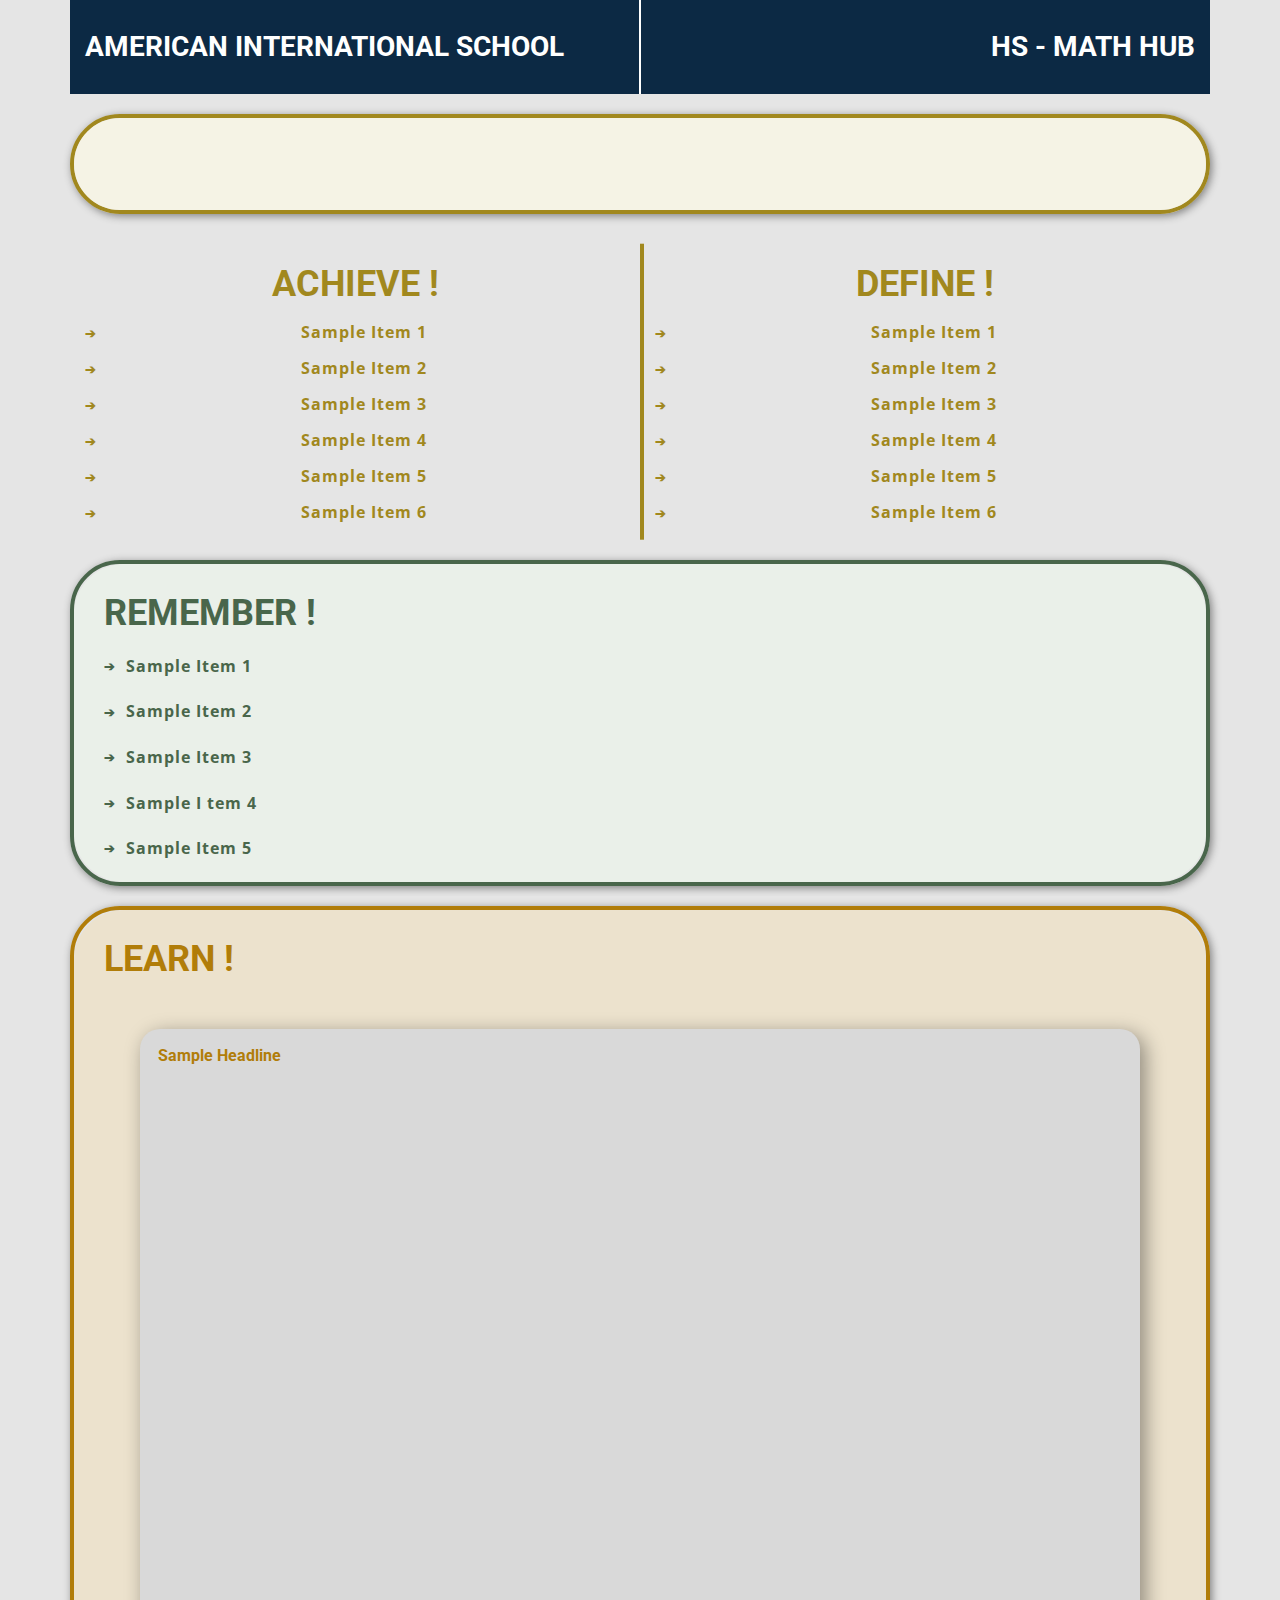
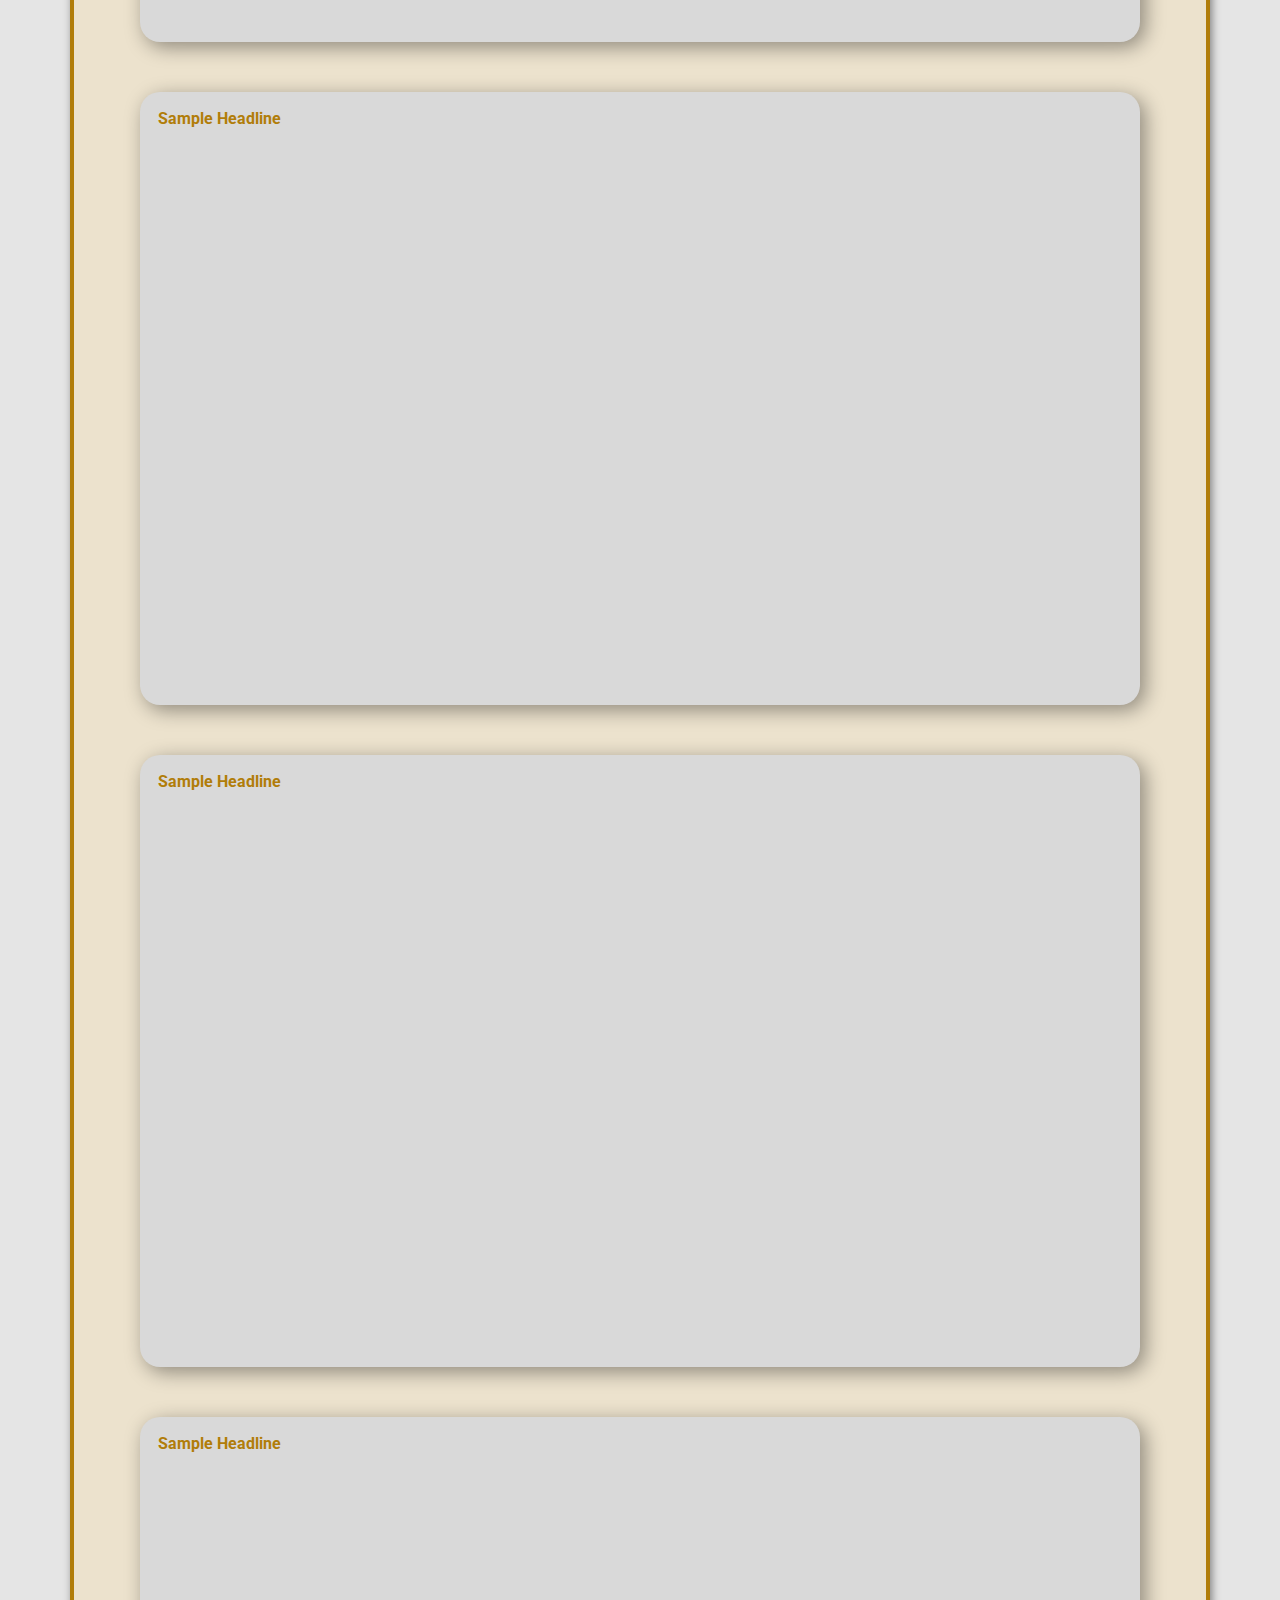
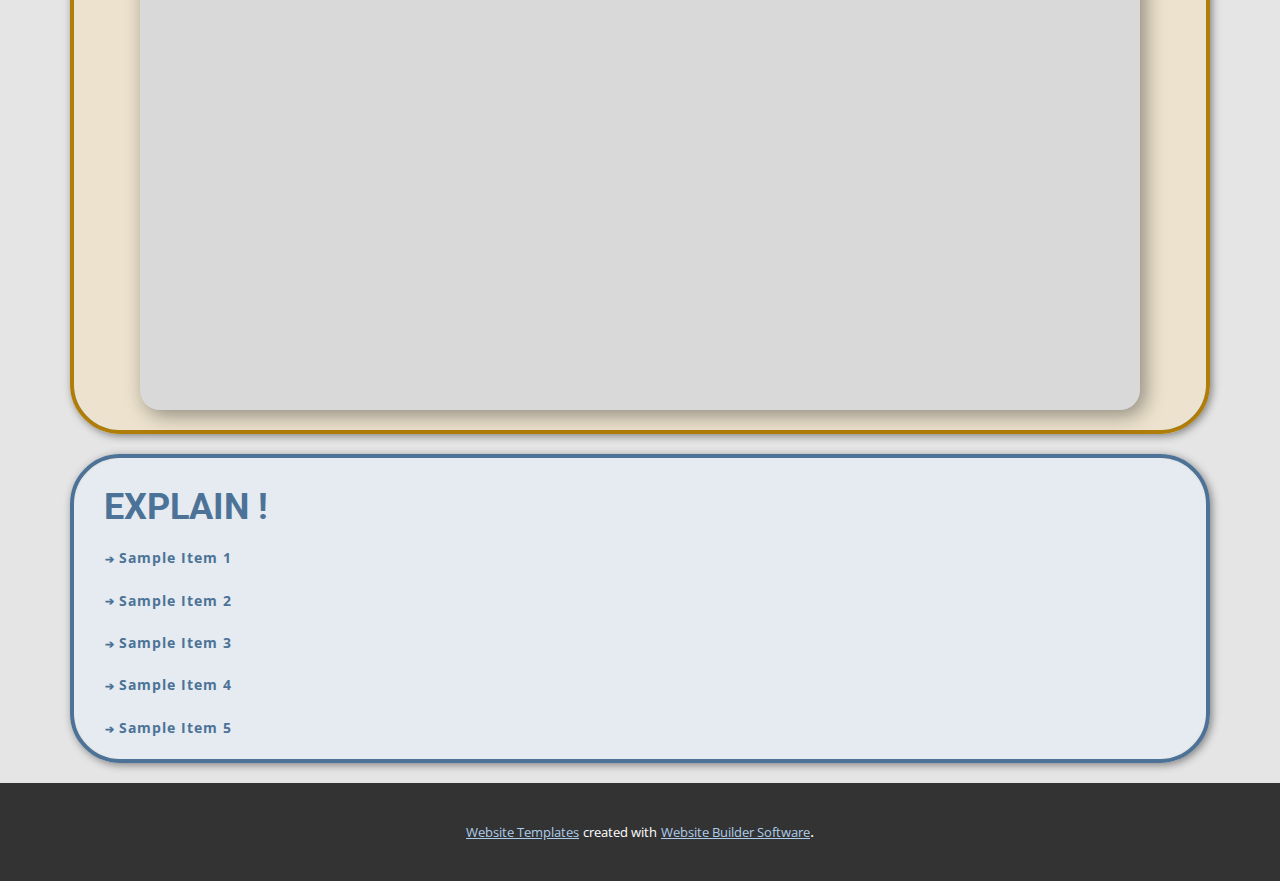
<file: index.html>
<!DOCTYPE html>
<html style="font-size: 16px;" lang="en"><head>
    <meta name="viewport" content="width=device-width, initial-scale=1.0">
    <meta charset="utf-8">
    <meta name="keywords" content="Online Education!">
    <meta name="description" content="">
    <title>Page 4</title>
    <link rel="stylesheet" href="nicepage.css" media="screen">
<link rel="stylesheet" href="Page-4.css" media="screen">
    <script class="u-script" type="text/javascript" src="jquery-1.9.1.min.js" defer=""></script>
    <script class="u-script" type="text/javascript" src="nicepage.js" "="" defer=""></script>
    <meta name="generator" content="Nicepage 4.17.13, nicepage.com">
    <link id="u-theme-google-font" rel="stylesheet" href="https://fonts.googleapis.com/css?family=Roboto:100,100i,300,300i,400,400i,500,500i,700,700i,900,900i|Open+Sans:300,300i,400,400i,500,500i,600,600i,700,700i,800,800i">
    
    
    
    
    
    
    <script type="application/ld+json">{
		"@context": "http://schema.org",
		"@type": "Organization",
		"name": "",
		"sameAs": []
}</script>
    <meta name="theme-color" content="#478ac9">
    <meta property="og:title" content="Page 4">
    <meta property="og:type" content="website">
  </head>
  <body data-home-page="https://website2764113.nicepage.io/Page-4.html?version=2f1018b5-08ad-403b-a368-183cb8a418a2" data-home-page-title="Page 4" class="u-body u-overlap u-xl-mode" data-lang="en">
    <section class="u-clearfix u-grey-10 u-section-1" id="sec-a429">
      <div class="u-clearfix u-sheet u-valign-middle-lg u-sheet-1">
        <div class="u-clearfix u-custom-color-13 u-gutter-0 u-layout-wrap u-layout-wrap-1">
          <div class="u-layout">
            <div class="u-layout-row">
              <div class="u-container-style u-layout-cell u-shape-rectangle u-size-30 u-layout-cell-1">
                <div class="u-border-1 u-border-no-bottom u-border-no-left u-border-no-top u-border-white u-container-layout u-container-layout-1">
                  <h3 class="u-align-center-md u-align-center-sm u-align-center-xs u-align-left-lg u-align-left-xl u-text u-text-1">AMERICAN INTERNATIONAL SCHO​OL<span style="font-weight: 700;"></span>
                  </h3>
                </div>
              </div>
              <div class="u-container-style u-layout-cell u-size-30 u-layout-cell-2">
                <div class="u-border-1 u-border-no-bottom u-border-no-right u-border-no-top u-border-white u-container-layout u-container-layout-2">
                  <h3 class="u-align-right u-text u-text-2">HS - MATH HUB</h3>
                </div>
              </div>
            </div>
          </div>
        </div>
      </div>
    </section>
    <section class="u-clearfix u-grey-10 u-section-2" id="carousel_9d36">
      <div class="u-clearfix u-sheet u-valign-bottom-lg u-valign-bottom-xl u-sheet-1">
        <div class="u-align-left u-border-4 u-border-custom-color-12 u-container-style u-custom-color-1 u-expanded-width u-group u-opacity u-opacity-75 u-radius-50 u-shape-round u-group-1">
          <div class="u-container-layout u-valign-middle u-container-layout-1"></div>
        </div>
        <div class="u-clearfix u-expanded-width u-layout-wrap u-layout-wrap-1">
          <div class="u-layout" style="">
            <div class="u-layout-row" style="">
              <div class="u-align-center u-container-style u-layout-cell u-size-30 u-layout-cell-1">
                <div class="u-container-layout u-container-layout-2">
                  <div class="u-absolute-vcenter u-border-8 u-border-custom-color-10 u-line u-line-vertical u-line-1"></div>
                  <h1 class="u-text u-text-custom-color-12 u-text-1">
                    <span style="font-weight: 700;">ACHIEVE !</span>
                  </h1>
                  <ul class="u-custom-list u-spacing-20 u-text u-text-custom-color-12 u-text-2">
                    <li>
                      <div class="u-list-icon">
                        <div>➔</div>
                      </div>Sample Item 1
                    </li>
                    <li>
                      <div class="u-list-icon">
                        <div>➔</div>
                      </div>Sample Item 2
                    </li>
                    <li>
                      <div class="u-list-icon">
                        <div>➔</div>
                      </div>Sample Item 3
                    </li>
                    <li>
                      <div class="u-list-icon">
                        <div>➔</div>
                      </div>Sample Item 4
                    </li>
                    <li>
                      <div class="u-list-icon">
                        <div>➔</div>
                      </div>Sample Item 5
                    </li>
                    <li>
                      <div class="u-list-icon">
                        <div>➔</div>
                      </div>Sample Item 6
                    </li>
                  </ul>
                </div>
              </div>
              <div class="u-align-center u-container-style u-layout-cell u-size-30 u-layout-cell-2">
                <div class="u-container-layout u-container-layout-3">
                  <h1 class="u-text u-text-custom-color-12 u-text-3">DEFINE !</h1>
                  <ul class="u-custom-list u-spacing-20 u-text u-text-custom-color-12 u-text-4">
                    <li style="padding-left: 0px;">
                      <div class="u-list-icon">
                        <div>➔</div>
                      </div>Sample Item 1
                    </li>
                    <li style="padding-left: 0px;">
                      <div class="u-list-icon">
                        <div>➔</div>
                      </div>Sample Item 2
                    </li>
                    <li style="padding-left: 0px;">
                      <div class="u-list-icon">
                        <div>➔</div>
                      </div>Sample Item 3
                    </li>
                    <li style="padding-left: 0px;">
                      <div class="u-list-icon">
                        <div>➔</div>
                      </div>Sample Item 4
                    </li>
                    <li style="padding-left: 0px;">
                      <div class="u-list-icon">
                        <div>➔</div>
                      </div>Sample Item 5
                    </li>
                    <li style="padding-left: 0px;">
                      <div class="u-list-icon">
                        <div>➔</div>
                      </div>Sample Item 6
                    </li>
                  </ul>
                </div>
              </div>
            </div>
          </div>
        </div>
      </div>
    </section>
    <section class="u-clearfix u-grey-10 u-section-3" id="carousel_2803">
      <div class="u-clearfix u-sheet u-valign-middle-xl u-sheet-1">
        <div class="u-align-left u-border-4 u-border-custom-color-3 u-container-style u-custom-color-2 u-expanded-width u-group u-opacity u-opacity-75 u-radius-50 u-shape-round u-group-1">
          <div class="u-container-layout u-container-layout-1">
            <h1 class="u-text u-text-custom-color-3 u-text-1">REMEMBER !</h1>
            <ul class="u-custom-list u-spacing-20 u-text u-text-custom-color-3 u-text-2">
              <li style="padding-left: 4px;">
                <div class="u-list-icon">
                  <div style="">➔</div>
                </div>Sample Item 1
              </li>
              <li style="padding-left: 4px;">
                <div class="u-list-icon">
                  <div style="">➔</div>
                </div>Sample Item 2
              </li>
              <li style="padding-left: 4px;">
                <div class="u-list-icon">
                  <div style="">➔</div>
                </div>Sample Item 3
              </li>
              <li style="padding-left: 4px;">
                <div class="u-list-icon">
                  <div style="">➔</div>
                </div>Sample I<span style="font-weight: 700;">
                  <span style="font-weight: 400;"></span>
                </span>tem 4<br>
              </li>
              <li style="padding-left: 4px;">
                <div class="u-list-icon">
                  <div style="">➔</div>
                </div>Sample Item 5<br>
              </li>
            </ul>
          </div>
        </div>
      </div>
    </section>
    <section class="u-clearfix u-grey-10 u-section-4" id="carousel_08bf">
      <div class="u-clearfix u-sheet u-sheet-1">
        <div class="u-border-4 u-border-custom-color-5 u-container-style u-custom-color-11 u-expanded-width-xl u-group u-opacity u-opacity-75 u-radius-50 u-shape-round u-group-1">
          <div class="u-container-layout u-container-layout-1">
            <h1 class="u-text u-text-custom-color-5 u-text-1">LEARN !</h1>
            <div class="u-container-style u-grey-15 u-group u-radius-20 u-shape-round u-group-2">
              <div class="u-container-layout u-container-layout-2">
                <h2 class="u-align-center u-text u-text-custom-color-5 u-text-default u-text-2">Sample Headline</h2>
                <div class="u-align-left u-preserve-proportions u-uploaded-video u-video u-video-1">
                  <div class="embed-responsive embed-responsive-1">
                    <iframe style="position: absolute;top: 0;left: 0;width: 100%;height: 100%;" class="embed-responsive-item" src="https://www.youtube.com/embed/B9YKnNtFqds?mute=0&amp;showinfo=0&amp;controls=1&amp;start=0" frameborder="0" allowfullscreen=""></iframe>
                  </div>
                </div>
              </div>
            </div>
            <div class="u-container-style u-grey-15 u-group u-radius-20 u-shape-round u-group-3">
              <div class="u-container-layout u-container-layout-3">
                <h2 class="u-align-center u-text u-text-custom-color-5 u-text-default u-text-3">Sample Headline</h2>
                <div class="u-align-left u-preserve-proportions u-uploaded-video u-video u-video-2">
                  <div class="embed-responsive embed-responsive-2">
                    <iframe style="position: absolute;top: 0;left: 0;width: 100%;height: 100%;" class="embed-responsive-item" src="https://www.youtube.com/embed/B9YKnNtFqds?mute=0&amp;showinfo=0&amp;controls=1&amp;start=0" frameborder="0" allowfullscreen=""></iframe>
                  </div>
                </div>
              </div>
            </div>
            <div class="u-container-style u-grey-15 u-group u-radius-20 u-shape-round u-group-4">
              <div class="u-container-layout u-container-layout-4">
                <h2 class="u-align-center u-text u-text-custom-color-5 u-text-default u-text-4">Sample Headline</h2>
                <div class="u-align-left u-preserve-proportions u-uploaded-video u-video u-video-3">
                  <div class="embed-responsive embed-responsive-3">
                    <iframe style="position: absolute;top: 0;left: 0;width: 100%;height: 100%;" class="embed-responsive-item" src="https://www.youtube.com/embed/B9YKnNtFqds?mute=0&amp;showinfo=0&amp;controls=1&amp;start=0" frameborder="0" allowfullscreen=""></iframe>
                  </div>
                </div>
              </div>
            </div>
            <div class="u-container-style u-grey-15 u-group u-radius-20 u-shape-round u-group-5">
              <div class="u-container-layout u-container-layout-5">
                <h2 class="u-align-center u-text u-text-custom-color-5 u-text-default u-text-5">Sample Headline</h2>
                <div class="u-align-left u-preserve-proportions u-uploaded-video u-video u-video-4">
                  <div class="embed-responsive embed-responsive-4">
                    <iframe style="position: absolute;top: 0;left: 0;width: 100%;height: 100%;" class="embed-responsive-item" src="https://www.youtube.com/embed/B9YKnNtFqds?mute=0&amp;showinfo=0&amp;controls=1&amp;start=0" frameborder="0" allowfullscreen=""></iframe>
                  </div>
                </div>
              </div>
            </div>
          </div>
        </div>
      </div>
    </section>
    <section class="u-clearfix u-grey-10 u-section-5" id="carousel_dbee">
      <div class="u-clearfix u-sheet u-sheet-1">
        <div class="u-border-4 u-border-palette-1-dark-1 u-container-style u-custom-color-6 u-expanded-width u-group u-opacity u-opacity-75 u-radius-50 u-shape-round u-group-1">
          <div class="u-container-layout u-container-layout-1">
            <h1 class="u-text u-text-palette-1-dark-1 u-text-1">EXPLAIN !</h1>
            <ul class="u-custom-list u-hover-feature u-spacing-20 u-text u-text-palette-1-dark-1 u-text-2">
              <li>
                <div class="u-list-icon">
                  <div>➔</div>
                </div>Sample Item 1
              </li>
              <li>
                <div class="u-list-icon">
                  <div>➔</div>
                </div>Sample Item 2
              </li>
              <li>
                <div class="u-list-icon">
                  <div>➔</div>
                </div> Sample Item 3
              </li>
              <li>
                <div class="u-list-icon">
                  <div>➔</div>
                </div>Sample It<span style="font-weight: 700;"></span>em 4
              </li>
              <li>
                <div class="u-list-icon">
                  <div>➔</div>
                </div>Sample Item 5
              </li>
            </ul>
          </div>
        </div>
      </div>
      
    </section>
    <style class="u-overlap-style">.u-overlap:not(.u-sticky-scroll) .u-header {
background-color: #d9d9d9 !important
}</style>
    
    
    
    <section class="u-backlink u-clearfix u-grey-80">
      <a class="u-link" href="https://nicepage.com/website-templates" target="_blank">
        <span>Website Templates</span>
      </a>
      <p class="u-text">
        <span>created with</span>
      </p>
      <a class="u-link" href="" target="_blank">
        <span>Website Builder Software</span>
      </a>. 
    </section>
  
</body></html>
</file>
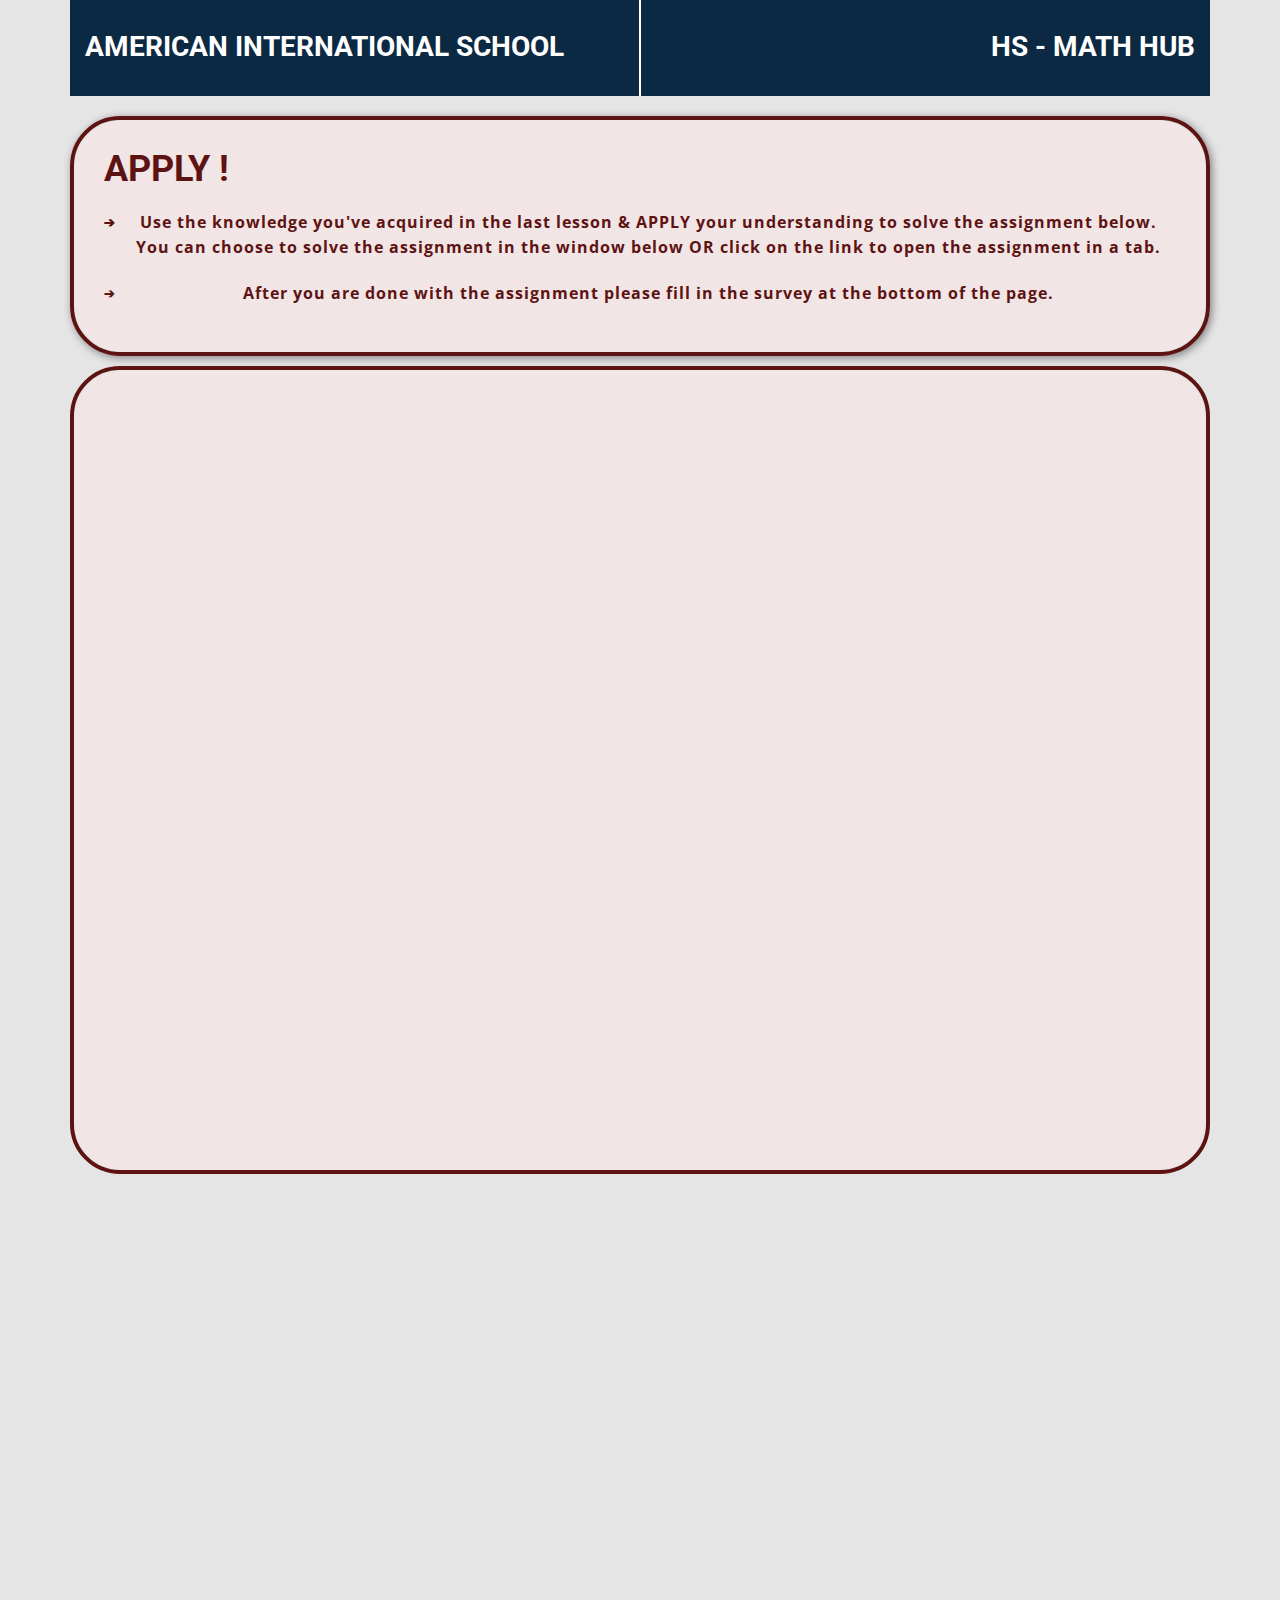
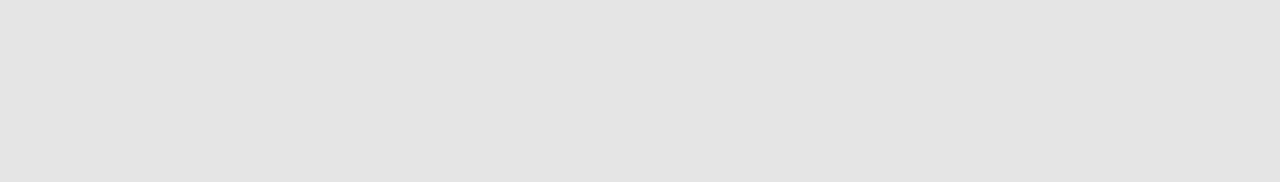
<file: Page-1.html>
<!DOCTYPE html>
<html style="font-size: 16px;" lang="en">

<head>
  <meta name="viewport" content="width=device-width, initial-scale=1.0">
  <meta charset="utf-8">
  <meta name="keywords" content="APPLY !">
  <meta name="description" content="">
  <title>Page 1</title>
  <link rel="stylesheet" href="nicepage.css" media="screen">
  <link rel="stylesheet" href="Page-1.css" media="screen">
  <script class="u-script" type="text/javascript" src="jquery-1.9.1.min.js" defer=""></script>
  <script class="u-script" type="text/javascript" src="nicepage.js" "="" defer=""></script>
  <meta name=" generator" content="Nicepage 4.17.13, nicepage.com">
  <link id="u-theme-google-font" rel="stylesheet" href="https://fonts.googleapis.com/css?family=Roboto:100,100i,300,300i,400,400i,500,500i,700,700i,900,900i|Open+Sans:300,300i,400,400i,500,500i,600,600i,700,700i,800,800i">
    

</head>
  <body class="u-body u-xl-mode" data-lang="en"> 
    <section class="u-clearfix u-grey-10 u-section-1" id="sec-350d">
      <div class="u-clearfix u-sheet u-valign-middle-lg u-sheet-1">
        <div class="u-clearfix u-custom-color-13 u-gutter-0 u-layout-wrap u-layout-wrap-1">
          <div class="u-layout">
            <div class="u-layout-row">
              <div class="u-container-style u-layout-cell u-shape-rectangle u-size-30 u-layout-cell-1">
                <div class="u-border-1 u-border-no-bottom u-border-no-left u-border-no-top u-border-white u-container-layout u-container-layout-1">
                  <h3 class="u-align-center-md u-align-center-sm u-align-center-xs u-align-left-lg u-align-left-xl u-text u-text-1">AMERICAN INTERNATIONAL SCHO​OL<span style="font-weight: 700;"></span>
                  </h3>
                </div>
              </div>
              <div class="u-container-style u-layout-cell u-size-30 u-layout-cell-2">
                <div class="u-border-1 u-border-no-bottom u-border-no-right u-border-no-top u-border-white u-container-layout u-container-layout-2">
                  <h3 class="u-align-right u-text u-text-2">HS - MATH HUB</h3>
                </div>
              </div>
            </div>
          </div>
        </div>
      </div>
    </section>
    <section class="u-clearfix u-grey-10 u-section-2" id="sec-1c5b">
      <div class="u-clearfix u-sheet u-sheet-1">
        <div class="u-border-4 u-border-custom-color-14 u-container-style u-custom-color-4 u-expanded-width u-group u-opacity u-opacity-75 u-radius-50 u-shape-round u-group-1">
          <div class="u-container-layout u-container-layout-1">
            <h1 class="u-text u-text-custom-color-14 u-text-1">APPLY !</h1>
            <ul class="u-align-center u-custom-list u-hover-feature u-spacing-20 u-text u-text-custom-color-14 u-text-2" id="assignmentDescription">
              <li>
                <div class="u-list-icon">
                  <div>➔</div>
                </div>
              </li>
              <li>
                <div class="u-list-icon">
                  <div>➔</div>
                </div>
              </li>
              <li> Use the knowledge you've acquired in the last lesson &amp; APPLY your understanding to solve the assignment below. You can choose to solve the assignment in the window below OR click on the link to open the assignment in a tab.</li>
              <li>
                <div class="u-list-icon">
                  <div>➔</div>
                </div>After you are done with the assignment please fill in the survey at the bottom of the page.
              </li>
            </ul>
          </div>
        </div>
      </div>
    </section>
    <section>
      <div class="u-clearfix u-sheet u-sheet-1">
        <div class="u-border-4 u-border-custom-color-14 u-container-style u-custom-color-4 u-expanded-width u-group u-opacity u-opacity-75 u-radius-50 u-shape-round u-group-1">
          <div class="u-container-layout u-container-layout-1 assignment-container" id="assignmentWindow">
            <iframe class="assignment-frame" src="https://www.deltamath.com" allowfullscreen></iframe>
          </div>
        </div>
      </div>

    </section>
    <section id="feedbackform">
      <iframe src="https://docs.google.com/forms/d/e/1FAIpQLSf_c07SCs5z8aSmW__gT70EsLvI3ZB3XHe9FJ9uhWA_9mekhg/viewform?embedded=true" width="100%" height="600" frameborder="0" marginheight="10px" marginwidth="auto">Loading…</iframe>
    </section>

    <style class="u-overlap-style">
      .u-overlap:not(.u-sticky-scroll) .u-header {
        background-color: #d9d9d9 !important
      }

      .assignment-container {
        position: relative;
        width: 1152px;
        height: 800px;
      }
    
      .assignment-frame {
        position: absolute;
        width: 100%;
        height: 100%;
        top: 0;
        left: 0;
        border: 0 ;
        border-radius:50px;
      }
  
      .revamped_lecture_player .lecture-content.course-mainbar {
        background: #e5e5e5 !important;
      }
  
      body {
        background: #e5e5e5 !important;
      }
    </style>
    <script src="Page-1.js"></script>

  </body>

</html>
</file>
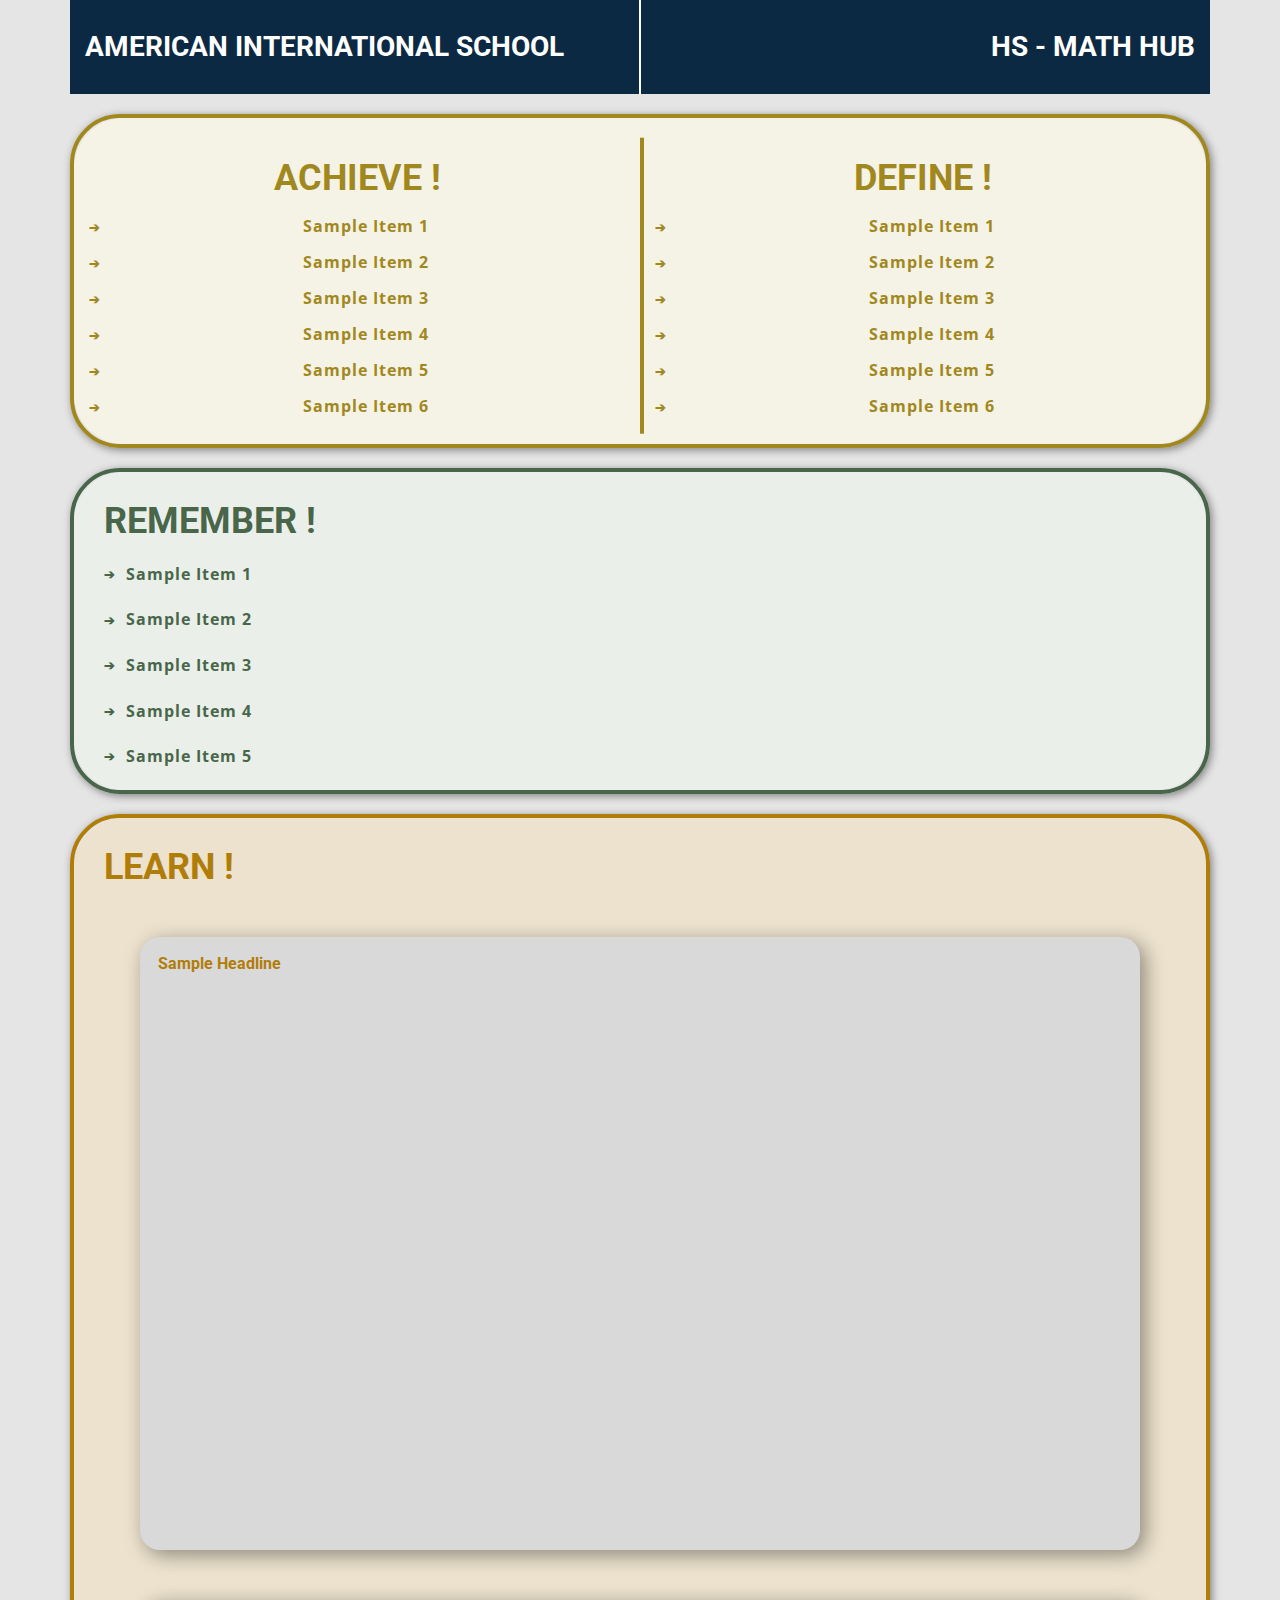
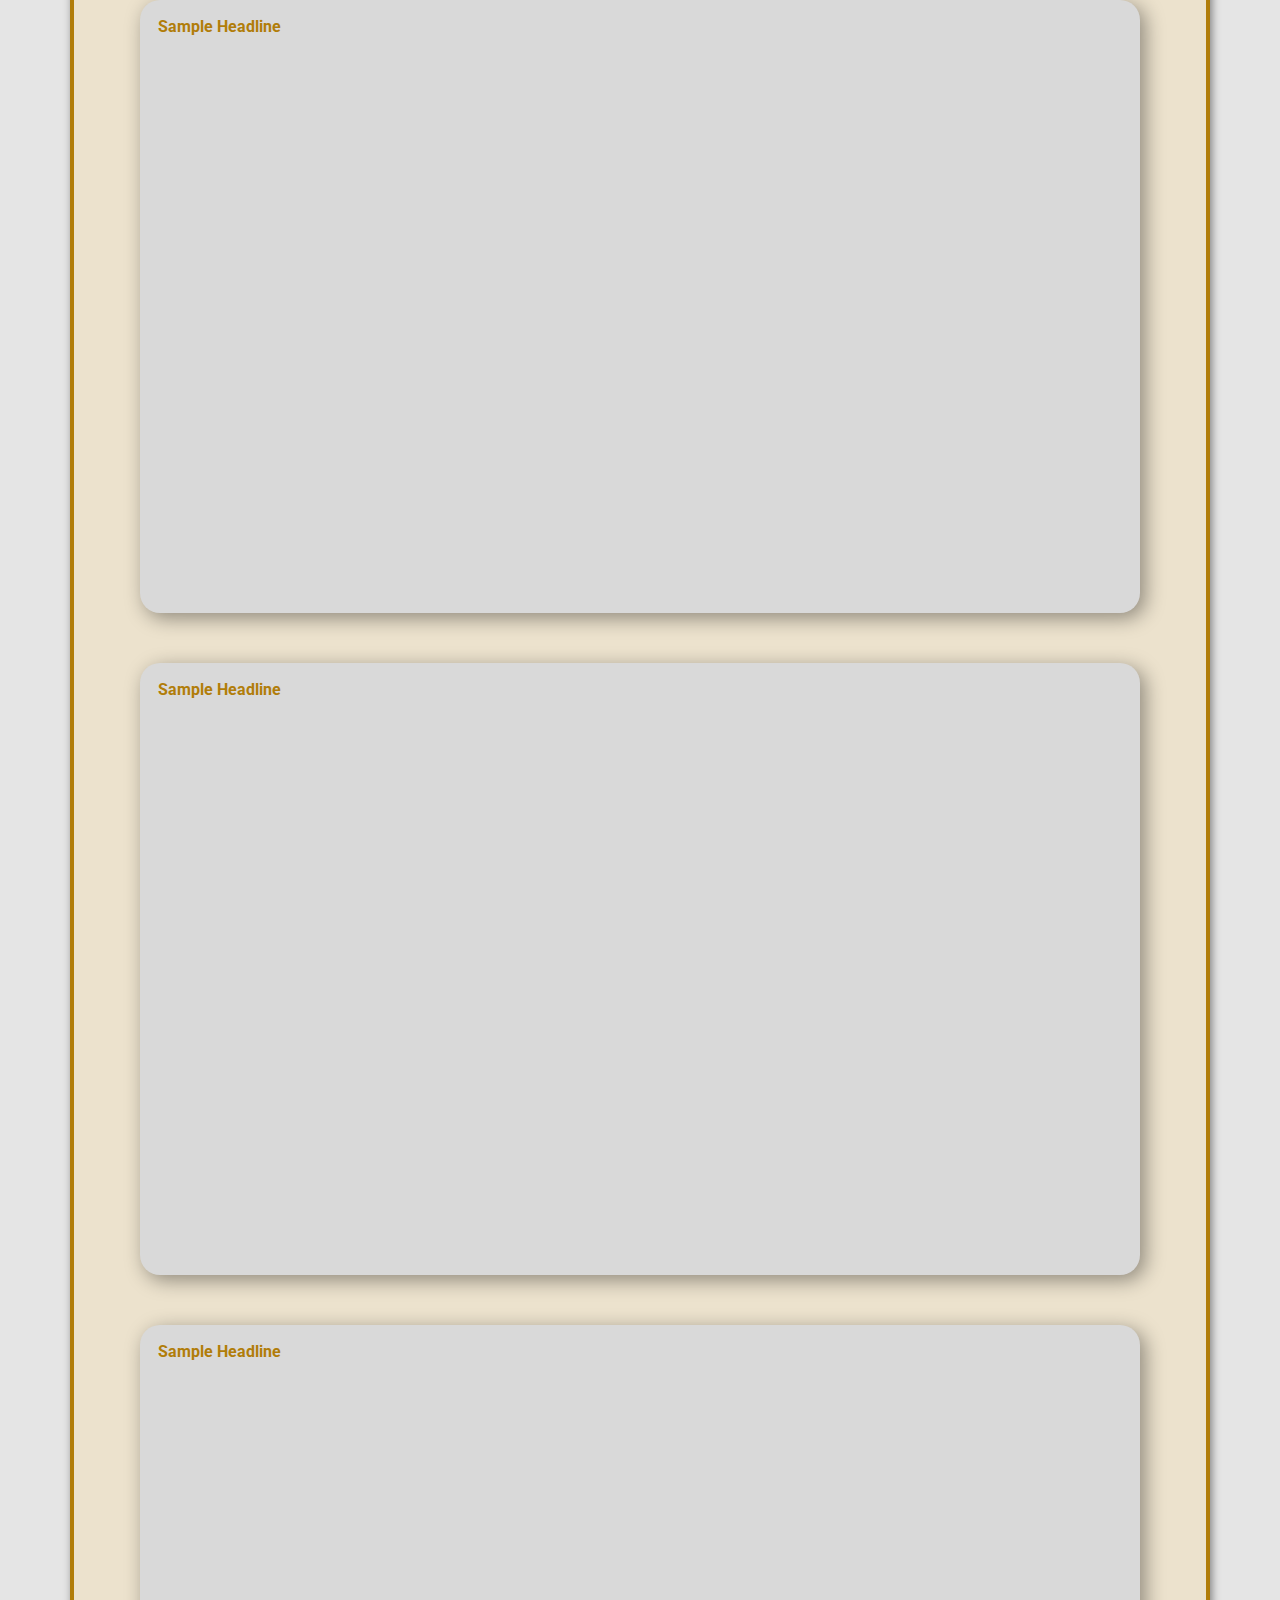
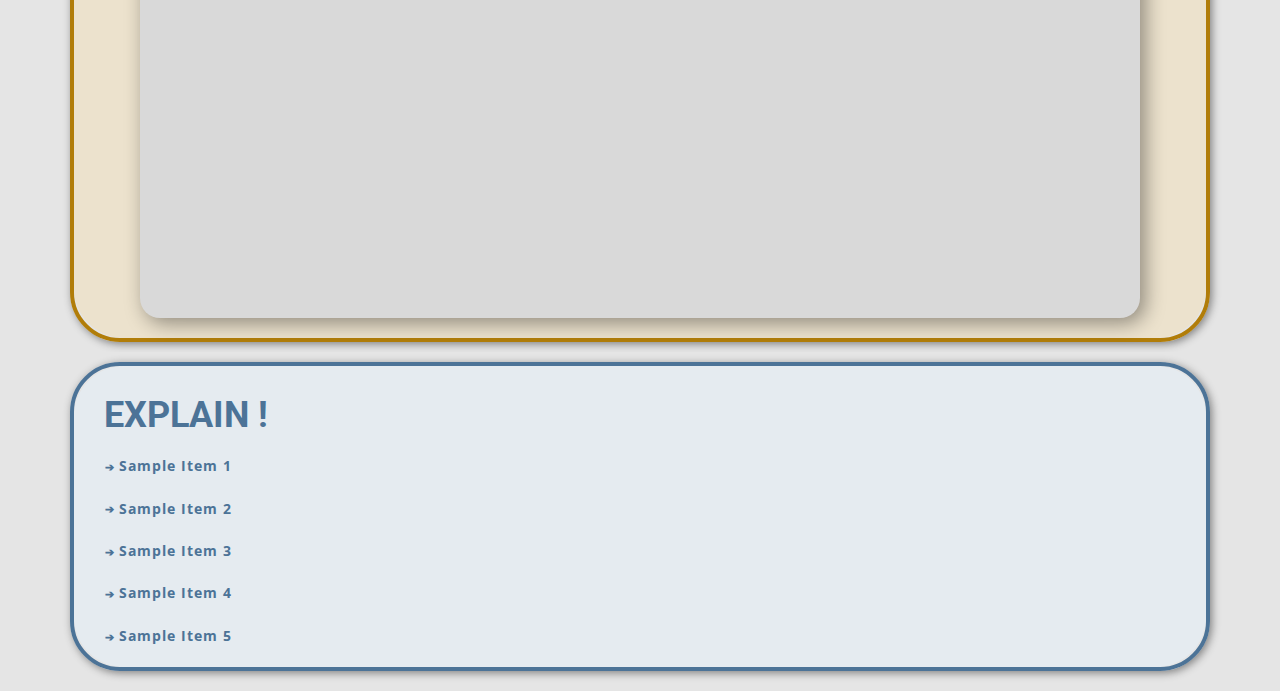
<file: Page-4.html>
<!DOCTYPE html>
<html style="font-size: 16px;" lang="en">

<head>
  <meta name="viewport" content="width=device-width, initial-scale=1.0">
  <meta charset="utf-8">
  <meta name="keywords" content="Online Education!">
  <meta name="description" content="">
  <title>Page 4</title>
  <link rel="stylesheet" href="nicepage.css" media="screen">
  <link rel="stylesheet" href="Page-4.css" media="screen">
  <script class="u-script" type="text/javascript" src="jquery-1.9.1.min.js" defer=""></script>
  <script class="u-script" type="text/javascript" src="nicepage.js" "="" defer=""></script>
  <meta name=" generator" content="Nicepage 4.17.13, nicepage.com">
  <link id="u-theme-google-font" rel="stylesheet" href="https://fonts.googleapis.com/css?family=Roboto:100,100i,300,300i,400,400i,500,500i,700,700i,900,900i|Open+Sans:300,300i,400,400i,500,500i,600,600i,700,700i,800,800i">
</head>

<body class="u-body u-overlap u-xl-mode" data-lang="en">
  <section class="u-clearfix u-grey-10 u-section-1" id="sec-a429">
    <div class="u-clearfix u-sheet u-valign-middle-lg u-sheet-1">
      <div class="u-clearfix u-custom-color-13 u-gutter-0 u-layout-wrap u-layout-wrap-1">
        <div class="u-layout">
          <div class="u-layout-row">
            <div class="u-container-style u-layout-cell u-shape-rectangle u-size-30 u-layout-cell-1">
              <div
                class="u-border-1 u-border-no-bottom u-border-no-left u-border-no-top u-border-white u-container-layout u-container-layout-1">
                <h3
                  class="u-align-center-md u-align-center-sm u-align-center-xs u-align-left-lg u-align-left-xl u-text u-text-1">
                  AMERICAN INTERNATIONAL SCHO​OL<span style="font-weight: 700;"></span>
                </h3>
              </div>
            </div>
            <div class="u-container-style u-layout-cell u-size-30 u-layout-cell-2">
              <div
                class="u-border-1 u-border-no-bottom u-border-no-right u-border-no-top u-border-white u-container-layout u-container-layout-2">
                <h3 class="u-align-right u-text u-text-2">HS - MATH HUB</h3>
              </div>
            </div>
          </div>
        </div>
      </div>
    </div>
  </section>
  <section class="u-clearfix u-grey-10 u-section-2" id="carousel_9d36">
    <div class="u-clearfix u-sheet u-valign-bottom-lg u-valign-bottom-xl u-sheet-1">
      <div
        class="u-align-left u-border-4 u-border-custom-color-12 u-container-style u-custom-color-1 u-expanded-width u-group u-opacity u-opacity-75 u-radius-50 u-shape-round u-group-1">
        <div class="u-container-layout u-valign-middle u-container-layout-1">
          <div class="u-clearfix u-expanded-width u-layout-wrap u-layout-wrap-1">
            <div class="u-layout" style="">
              <div class="u-layout-row" style="">
                <div class="u-align-center u-container-style u-layout-cell u-size-30 u-layout-cell-1">
                  <div class="u-container-layout u-container-layout-2">
                    <div class="u-absolute-vcenter u-border-8 u-border-custom-color-10 u-line u-line-vertical u-line-1">
                    </div>
                    <h1 class="u-text u-text-custom-color-12 u-text-1">
                      <span style="font-weight: 700;">ACHIEVE !</span>
                    </h1>
                    <ul class="u-custom-list u-spacing-20 u-text u-text-custom-color-12 u-text-2" id="objectives">
                      <li>
                        <div class="u-list-icon">
                          <div>➔</div>
                        </div>
                        <div class = "MathHubText">Sample Item 1</div>
                      </li>
                      <li>
                        <div class="u-list-icon">
                          <div>➔</div>
                        </div>
                        <div class = "MathHubText">Sample Item 2</div>
                      </li>
                      <li>
                        <div class="u-list-icon">
                          <div>➔</div>
                        </div>
                        <div class = "MathHubText">Sample Item 3</div>
                      </li>
                      <li>
                        <div class="u-list-icon">
                          <div>➔</div>
                        </div>
                        <div class = "MathHubText">Sample Item 4</div>
                      </li>
                      <li>
                        <div class="u-list-icon">
                          <div>➔</div>
                        </div>
                        <div class = "MathHubText">Sample Item 5</div>
                      </li>
                      <li>
                        <div class="u-list-icon">
                          <div>➔</div>
                        </div>
                        <div class = "MathHubText">Sample Item 6</div>
                      </li>
                    </ul>
                  </div>
                </div>
                <div class="u-align-center u-container-style u-layout-cell u-size-30 u-layout-cell-2">
                  <div class="u-container-layout u-container-layout-3">
                    <h1 class="u-text u-text-custom-color-12 u-text-3">DEFINE !</h1>
                    <ul class="u-custom-list u-spacing-20 u-text u-text-custom-color-12 u-text-4" id="vocabulary">
                      <li style="padding-left: 0px;">
                        <div class="u-list-icon">
                          <div>➔</div>
                        </div>
                        <div class = "MathHubText">Sample Item 1</div>
                      </li>
                      <li style="padding-left: 0px;">
                        <div class="u-list-icon">
                          <div>➔</div>
                        </div>
                        <div class = "MathHubText">Sample Item 2</div>
                      </li>
                      <li style="padding-left: 0px;">
                        <div class="u-list-icon">
                          <div>➔</div>
                        </div>
                        <div class = "MathHubText">Sample Item 3</div>
                      </li>
                      <li style="padding-left: 0px;">
                        <div class="u-list-icon">
                          <div>➔</div>
                        </div>
                        <div class = "MathHubText">Sample Item 4</div>
                      </li>
                      <li style="padding-left: 0px;">
                        <div class="u-list-icon">
                          <div>➔</div>
                        </div>
                        <div class = "MathHubText">Sample Item 5</div>
                      </li>
                      <li style="padding-left: 0px;">
                        <div class="u-list-icon">
                          <div>➔</div>
                        </div>
                        <div class = "MathHubText">Sample Item 6</div>
                      </li>
                    </ul>
                  </div>
                </div>
              </div>
            </div>
          </div>
        </div>
      </div>

    </div>
  </section>
  <section class="u-clearfix u-grey-10 u-section-3" id="carousel_2803">
    <div class="u-clearfix u-sheet u-valign-middle-xl u-sheet-1">
      <div
        class="u-align-left u-border-4 u-border-custom-color-3 u-container-style u-custom-color-2 u-expanded-width u-group u-opacity u-opacity-75 u-radius-50 u-shape-round u-group-1">
        <div class="u-container-layout u-container-layout-1">
          <h1 class="u-text u-text-custom-color-3 u-text-1">REMEMBER !</h1>
          <ul class="u-custom-list u-spacing-20 u-text u-text-custom-color-3 u-text-2" id="priorKnowledge">
            <li style="padding-left: 4px;">
              <div class="u-list-icon">
                <div style="">➔</div>
              </div>
              <div class = "MathHubText">Sample Item 1</div>
            </li>
            <li style="padding-left: 4px;">
              <div class="u-list-icon">
                <div style="">➔</div>
              </div>
              <div class = "MathHubText">Sample Item 2</div>
            </li>
            <li style="padding-left: 4px;">
              <div class="u-list-icon">
                <div style="">➔</div>
              </div>    
              <div class = "MathHubText">Sample Item 3</div>
            </li>
            <li style="padding-left: 4px;">
              <div class="u-list-icon">
                <div style="">➔</div>
              </div>
              <div class = "MathHubText">Sample Item 4</div>
            </li>
            <li style="padding-left: 4px;">
              <div class="u-list-icon">
                <div style="">➔</div>
              </div>
              <div class = "MathHubText">Sample Item 5</div>
            </li>
          </ul>
        </div>
      </div>
    </div>
  </section>
  <section class="u-clearfix u-grey-10 u-section-4" id="carousel_08bf">
    <div class="u-clearfix u-sheet u-sheet-1">
      <div
        class="u-border-4 u-border-custom-color-5 u-container-style u-custom-color-11 u-expanded-width-xl u-group u-opacity u-opacity-75 u-radius-50 u-shape-round u-group-1">
        <div class="u-container-layout u-container-layout-1">
          <h1 class="u-text u-text-custom-color-5 u-text-1">LEARN !</h1>
          <div id="videosDiv">
          <div class="u-container-style u-grey-15 u-group u-radius-20 u-shape-round u-group-2">
            <div class="u-container-layout u-container-layout-2">
              <h2 class="u-align-center u-text u-text-custom-color-5 u-text-default u-text-2">Sample Headline</h2>
              <div class="u-align-left u-preserve-proportions u-uploaded-video u-video u-video-1">
                <div class="embed-responsive embed-responsive-1">
                  <iframe style="position: absolute;top: 0;left: 0;width: 100%;height: 100%;"
                    class="embed-responsive-item"
                    src="https://www.youtube.com/embed/B9YKnNtFqds?mute=0&amp;showinfo=0&amp;controls=1&amp;start=0"
                    frameborder="0" allowfullscreen=""></iframe>
                </div>
              </div>
            </div>
          </div>
          <div class="u-container-style u-grey-15 u-group u-radius-20 u-shape-round u-group-3">
            <div class="u-container-layout u-container-layout-3">
              <h2 class="u-align-center u-text u-text-custom-color-5 u-text-default u-text-3">Sample Headline</h2>
              <div class="u-align-left u-preserve-proportions u-uploaded-video u-video u-video-2">
                <div class="embed-responsive embed-responsive-2">
                  <iframe style="position: absolute;top: 0;left: 0;width: 100%;height: 100%;"
                    class="embed-responsive-item"
                    src="https://www.youtube.com/embed/B9YKnNtFqds?mute=0&amp;showinfo=0&amp;controls=1&amp;start=0"
                    frameborder="0" allowfullscreen=""></iframe>
                </div>
              </div>
            </div>
          </div>
          <div class="u-container-style u-grey-15 u-group u-radius-20 u-shape-round u-group-4">
            <div class="u-container-layout u-container-layout-4">
              <h2 class="u-align-center u-text u-text-custom-color-5 u-text-default u-text-4">Sample Headline</h2>
              <div class="u-align-left u-preserve-proportions u-uploaded-video u-video u-video-3">
                <div class="embed-responsive embed-responsive-3">
                  <iframe style="position: absolute;top: 0;left: 0;width: 100%;height: 100%;"
                    class="embed-responsive-item"
                    src="https://www.youtube.com/embed/B9YKnNtFqds?mute=0&amp;showinfo=0&amp;controls=1&amp;start=0"
                    frameborder="0" allowfullscreen=""></iframe>
                </div>
              </div>
            </div>
          </div>
          <div class="u-container-style u-grey-15 u-group u-radius-20 u-shape-round u-group-5">
            <div class="u-container-layout u-container-layout-5">
              <h2 class="u-align-center u-text u-text-custom-color-5 u-text-default u-text-5">Sample Headline</h2>
              <div class="u-align-left u-preserve-proportions u-uploaded-video u-video u-video-4">
                <div class="embed-responsive embed-responsive-4">
                  <iframe style="position: absolute;top: 0;left: 0;width: 100%;height: 100%;"
                    class="embed-responsive-item"
                    src="https://www.youtube.com/embed/B9YKnNtFqds?mute=0&amp;showinfo=0&amp;controls=1&amp;start=0"
                    frameborder="0" allowfullscreen=""></iframe>
                </div>
              </div>
            </div>
          </div>
          </div>
        </div>
      </div>
    </div>
  </section>
  <section class="u-clearfix u-grey-10 u-section-5" id="carousel_dbee">
    <div class="u-clearfix u-sheet u-sheet-1">
      <div
        class="u-border-4 u-border-palette-1-dark-1 u-container-style u-custom-color-6 u-expanded-width u-group u-opacity u-opacity-75 u-radius-50 u-shape-round u-group-1">
        <div class="u-container-layout u-container-layout-1">
          <h1 class="u-text u-text-palette-1-dark-1 u-text-1">EXPLAIN !</h1>
          <ul class="u-custom-list u-hover-feature u-spacing-20 u-text u-text-palette-1-dark-1 u-text-2" id="application">
            <li>
              <div class="u-list-icon">
                <div>➔</div>
              </div>
              <div class = "MathHubText">Sample Item 1</div>
            </li>
            <li>
              <div class="u-list-icon">
                <div>➔</div>
              </div><div class = "MathHubText">Sample Item 2</div>
            </li>
            <li>
              <div class="u-list-icon">
                <div>➔</div>
              </div>
              <div class = "MathHubText">Sample Item 3</div>
            </li>
            <li>
              <div class="u-list-icon">
                <div>➔</div>
              </div>
              <div class = "MathHubText">Sample Item 4</div>
            </li>
            <li>
              <div class="u-list-icon">
                <div>➔</div>
              </div>
              <div class = "MathHubText">Sample Item 5</div>
            </li>
          </ul>
        </div>
      </div>
    </div>

  </section>
  <style class="u-overlap-style">
    .u-overlap:not(.u-sticky-scroll) .u-header {
      background-color: #d9d9d9 !important
    }

    .revamped_lecture_player .lecture-content.course-mainbar {
      background: #e5e5e5 !important;
    }

    body {
      background: #e5e5e5 !important;
    }

    .revamped_lecture_player .lecture-content.enforce-maximum-content-width {
      max-width: 2000px !important;
    }

    .revamped_lecture_player .course-mainbar.enforce-maximum-content-width {
      max-width: 2000px !important;

    }
  </style>
  </body>

</html>
</file>
